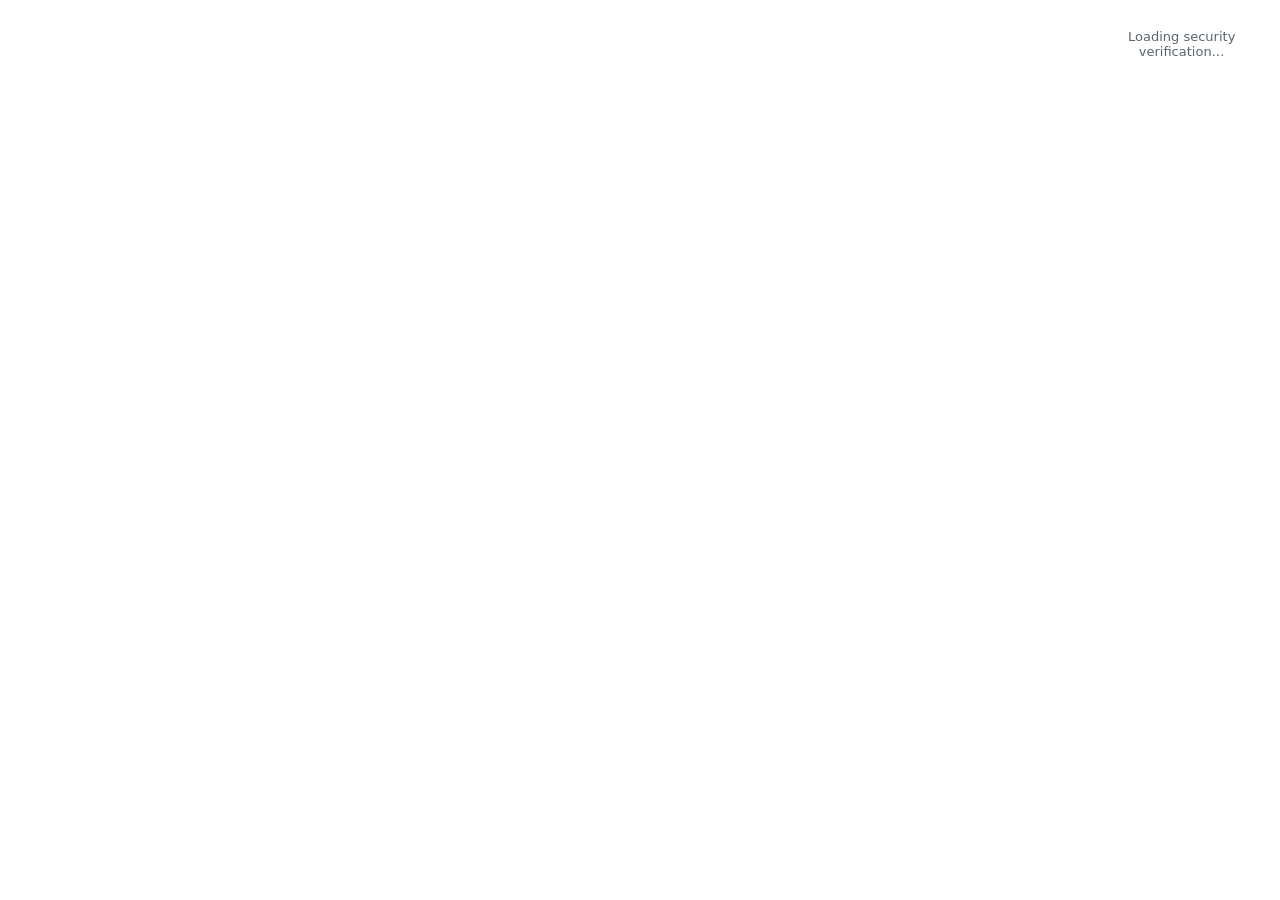
<file: web/turnstile.html>
<!doctype html>
<html lang="en">
<head>
  <meta charset="utf-8" />
  <meta name="viewport" content="width=device-width,initial-scale=1,maximum-scale=1,viewport-fit=cover" />
  <meta name="color-scheme" content="light" />
  <title>StorePOS Security Verification</title>
  <style>
    * { box-sizing: border-box; }
    html, body {
      margin: 0;
      width: 100%;
      min-height: 100%;
      background: transparent;
      overflow: hidden;
      font-family: system-ui, -apple-system, BlinkMacSystemFont, "Segoe UI", sans-serif;
    }
    body {
      min-height: 88px;
      display: flex;
      align-items: center;
      justify-content: center;
      padding: 6px;
    }
    #turnstile {
      width: 100%;
      min-height: 65px;
      display: flex;
      align-items: center;
      justify-content: center;
    }
    #status {
      display: none;
      font-size: 13px;
      color: #5b6470;
      text-align: center;
      padding: 8px;
    }
  </style>
  <script src="https://challenges.cloudflare.com/turnstile/v0/api.js?render=explicit" defer></script>
</head>
<body>
  <div id="turnstile"></div>
  <div id="status">Loading security verification…</div>

  <script>
    (() => {
      const SITE_KEY = "0x4AAAAAAFORduMdXxtZDB1o";
      const params = new URLSearchParams(location.search);
      const action = params.get("mode") === "signup" ? "storepos_signup" : "storepos_signin";
      const status = document.querySelector("#status");

      function bridge(name, value) {
        try {
          if (window.StorePosCaptcha && typeof window.StorePosCaptcha[name] === "function") {
            value === undefined
              ? window.StorePosCaptcha[name]()
              : window.StorePosCaptcha[name](value);
          }
        } catch (_) {}
      }

      function render() {
        if (!window.turnstile?.render) {
          status.style.display = "block";
          setTimeout(render, 100);
          return;
        }

        status.style.display = "none";
        window.turnstile.render("#turnstile", {
          sitekey: SITE_KEY,
          theme: "light",
          size: "flexible",
          action,
          callback(token) {
            bridge("onToken", token);
            try {
              location.href = "storepos://turnstile?token=" + encodeURIComponent(token);
            } catch (_) {}
          },
          "expired-callback"() {
            bridge("onExpired");
          },
          "timeout-callback"() {
            bridge("onExpired");
          },
          "error-callback"() {
            status.textContent = "Security verification could not load. Tap retry in StorePOS.";
            status.style.display = "block";
            bridge("onError", "turnstile_error");
            return true;
          }
        });
      }

      if (document.readyState === "loading") {
        document.addEventListener("DOMContentLoaded", render, { once: true });
      } else {
        render();
      }
    })();
  </script>
</body>
</html>
</file>
